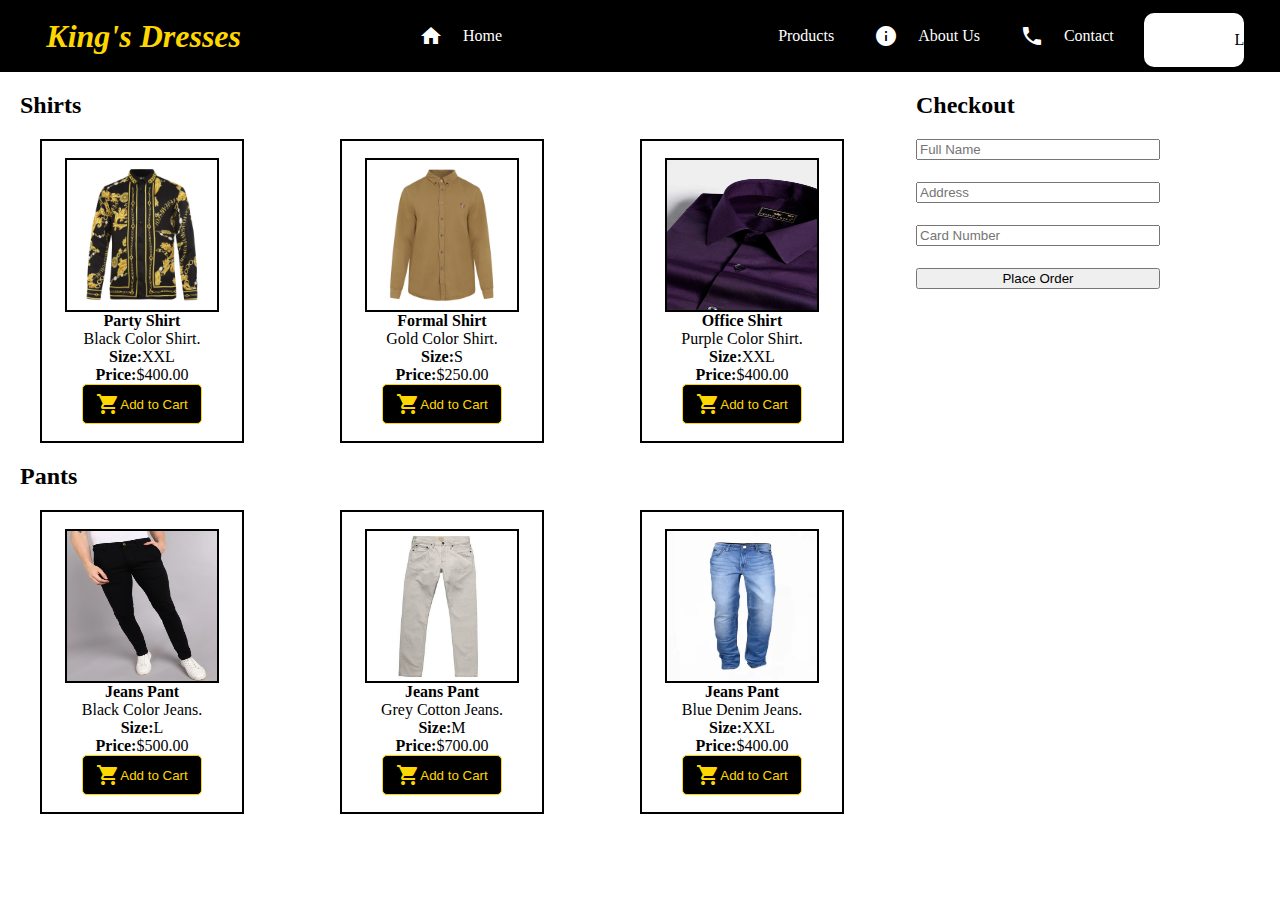
<file: index.html>
<!DOCTYPE html>
<html lang="en">
  <head>
    <meta charset="UTF-8" />
    <title>E-Commerce Website</title>
    <link rel="stylesheet" href="style.css" />
    <link
      rel="stylesheet"
      href="https://fonts.googleapis.com/icon?family=Material+Icons"
    />
  </head>
  <body>
    <header id="header">
      <h1 class="siteHeading">King's Dresses</h1>
      <nav>
        <ul>
          <div class="header-button">
            <i class="material-icons"> home </i>
            <li><a href="./index.html" class="button">Home</a></li>
          </div>
          <div class="header-button">
            <i class="material-icons"> inventory </i>
            <li><a href="./index.html" class="button">Products</a></li>
          </div>
          <div class="header-button">
            <i class="material-icons"> info </i>
            <li><a href="./about.html" class="button">About Us</a></li>
          </div>
          <div class="header-button">
            <i class="material-icons"> call </i>
            <li><a href="./contact.html" class="button">Contact</a></li>
          </div>
        </ul>
      </nav>
      <a style="text-decoration: none; cursor: pointer">
        <button class="loginButton" id="loginButton">
          <span class="material-icons"> login </span>
          Login
        </button>
      </a>
    </header>
    <main class="product-info">
      <section id="categories">
        <div class="category">
          <h2>Shirts</h2>
          <div class="products-grid">
            <div class="product">
              <img
                class="product-image"
                src="./PartyShirt.avif"
                alt="Jeans Image"
              />
              <h4>Party Shirt</h4>
              <p>Black Color Shirt.</p>
              <p><strong>Size:</strong>XXL</p>
              <p><strong>Price:</strong>$400.00</p>
              <button onclick="addItemToCart(1)" class="addToCart">
                <span class="material-icons"> shopping_cart </span>
                Add to Cart
              </button>
            </div>
            <div class="product">
              <img
                class="product-image"
                src="./GoldShirt.avif"
                alt="Jeans Image"
              />
              <h4>Formal Shirt</h4>
              <p>Gold Color Shirt.</p>
              <p><strong>Size:</strong>S</p>
              <p><strong>Price:</strong>$250.00</p>
              <button onclick="addItemToCart(1)" class="addToCart">
                <span class="material-icons"> shopping_cart </span>
                Add to Cart
              </button>
            </div>
            <div class="product">
              <img
                class="product-image"
                src="./purple.webp"
                alt="Jeans Image"
              />
              <h4>Office Shirt</h4>
              <p>Purple Color Shirt.</p>
              <p><strong>Size:</strong>XXL</p>
              <p><strong>Price:</strong>$400.00</p>
              <button onclick="addItemToCart(1)" class="addToCart">
                <span class="material-icons"> shopping_cart </span>
                Add to Cart
              </button>
            </div>
          </div>
        </div>
        <div class="category">
          <h2>Pants</h2>
          <div class="products-grid">
            <div class="product">
              <img
                class="product-image"
                src="./BlackJeans.webp"
                alt="Jeans Image"
              />
              <h4>Jeans Pant</h4>
              <p>Black Color Jeans.</p>
              <p><strong>Size:</strong>L</p>
              <p><strong>Price:</strong>$500.00</p>
              <button onclick="addItemToCart(1)" class="addToCart">
                <span class="material-icons"> shopping_cart </span>
                Add to Cart
              </button>
            </div>
            <div class="product">
              <img
                class="product-image"
                src="./CottonJeans.webp"
                alt="Jeans Image"
              />
              <h4>Jeans Pant</h4>
              <p>Grey Cotton Jeans.</p>
              <p><strong>Size:</strong>M</p>
              <p><strong>Price:</strong>$700.00</p>
              <button onclick="addItemToCart(1)" class="addToCart">
                <span class="material-icons"> shopping_cart </span>
                Add to Cart
              </button>
            </div>
            <div class="product">
              <img
                class="product-image"
                src="./Blue Denim.webp"
                alt="Jeans Image"
              />
              <h4>Jeans Pant</h4>
              <p>Blue Denim Jeans.</p>
              <p><strong>Size:</strong>XXL</p>
              <p><strong>Price:</strong>$400.00</p>
              <button onclick="addItemToCart(1)" class="addToCart">
                <span class="material-icons"> shopping_cart </span>
                Add to Cart
              </button>
            </div>
          </div>
        </div>
      </section>
      <section id="purchase" class="purchase">
        <section id="checkout" class="checkout">
          <h2>Checkout</h2>
          <form class="checkout-form" id="checkout-form">
            <input type="text" placeholder="Full Name" required />
            <input type="text" placeholder="Address" required />
            <input type="text" placeholder="Card Number" required />
            <button type="submit">Place Order</button>
          </form>
        </section>
      </section>
    </main>
    <script src="./main.js"></script>
  </body>
</html>
</file>
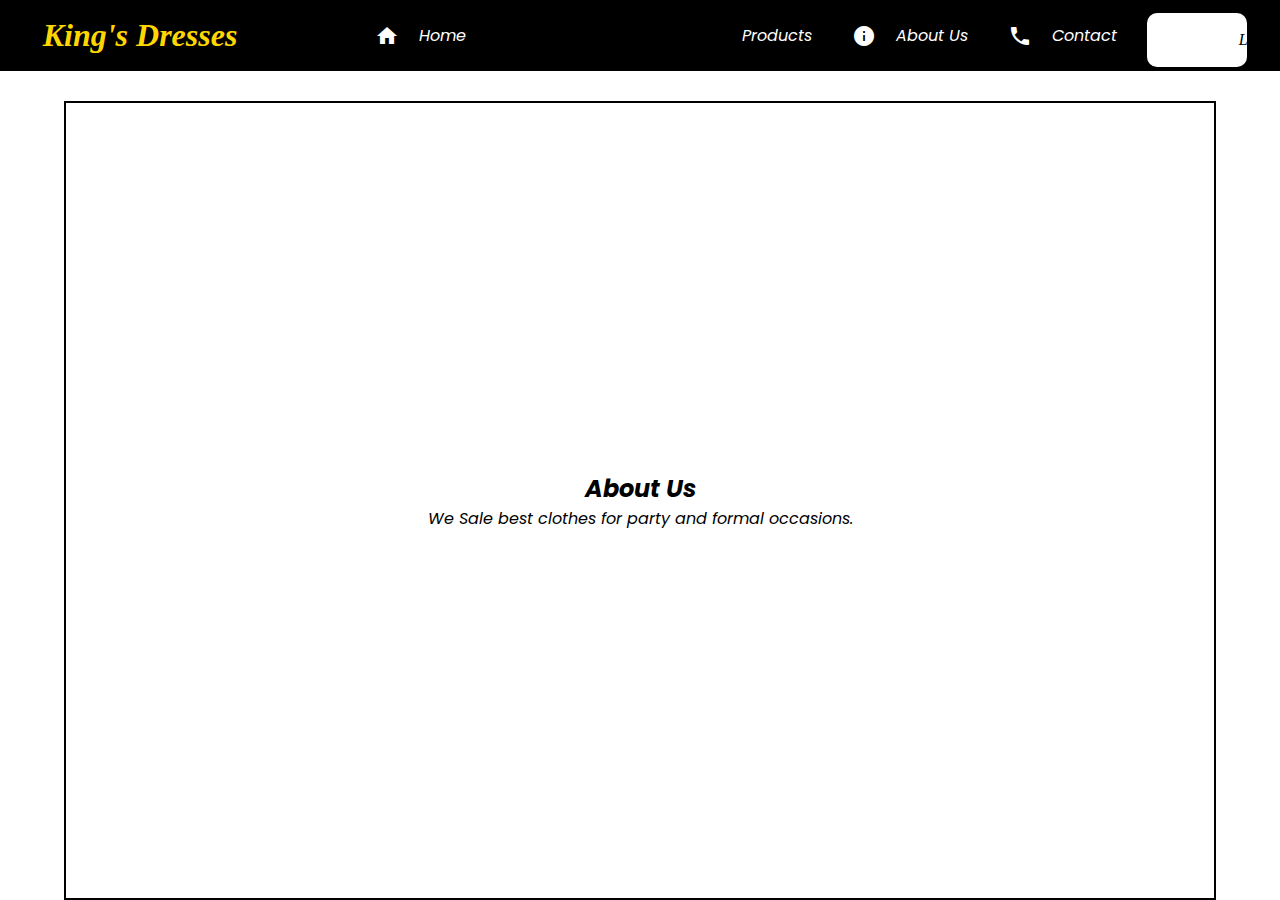
<file: about.html>
<!DOCTYPE html>
<html lang="en">
  <head>
    <meta charset="UTF-8" />
    <meta name="viewport" content="width=device-width, initial-scale=1.0" />
    <title>E-Commerce Website</title>
    <link rel="stylesheet" href="style.css" />
    <link rel="stylesheet" href="login.css" />
    <link
      rel="stylesheet"
      href="https://fonts.googleapis.com/icon?family=Material+Icons"
    />
  </head>
  <body>
    <header id="header">
      <h1 class="siteHeading">King's Dresses</h1>
      <nav>
        <ul>
          <div class="header-button">
            <i class="material-icons"> home </i>
            <li><a href="./index.html" class="button">Home</a></li>
          </div>
          <div class="header-button">
            <i class="material-icons"> inventory </i>
            <li><a href="./index.html" class="button">Products</a></li>
          </div>
          <div class="header-button">
            <i class="material-icons"> info </i>
            <li><a href="./about.html" class="button">About Us</a></li>
          </div>
          <div class="header-button">
            <i class="material-icons"> call </i>
            <li><a href="./contact.html" class="button">Contact</a></li>
          </div>
        </ul>
      </nav>
      <a href="./login.html" style="text-decoration: none; cursor: pointer">
        <button class="loginButton" id="loginButton">
          <span class="material-icons"> login </span>
          Login
        </button>
      </a>
    </header>
    <section id="about" class="about">
      <h2>About Us</h2>
      <p>We Sale best clothes for party and formal occasions.</p>
    </section>
    <script src="./main.js"></script>
  </body>
</html>
</file>
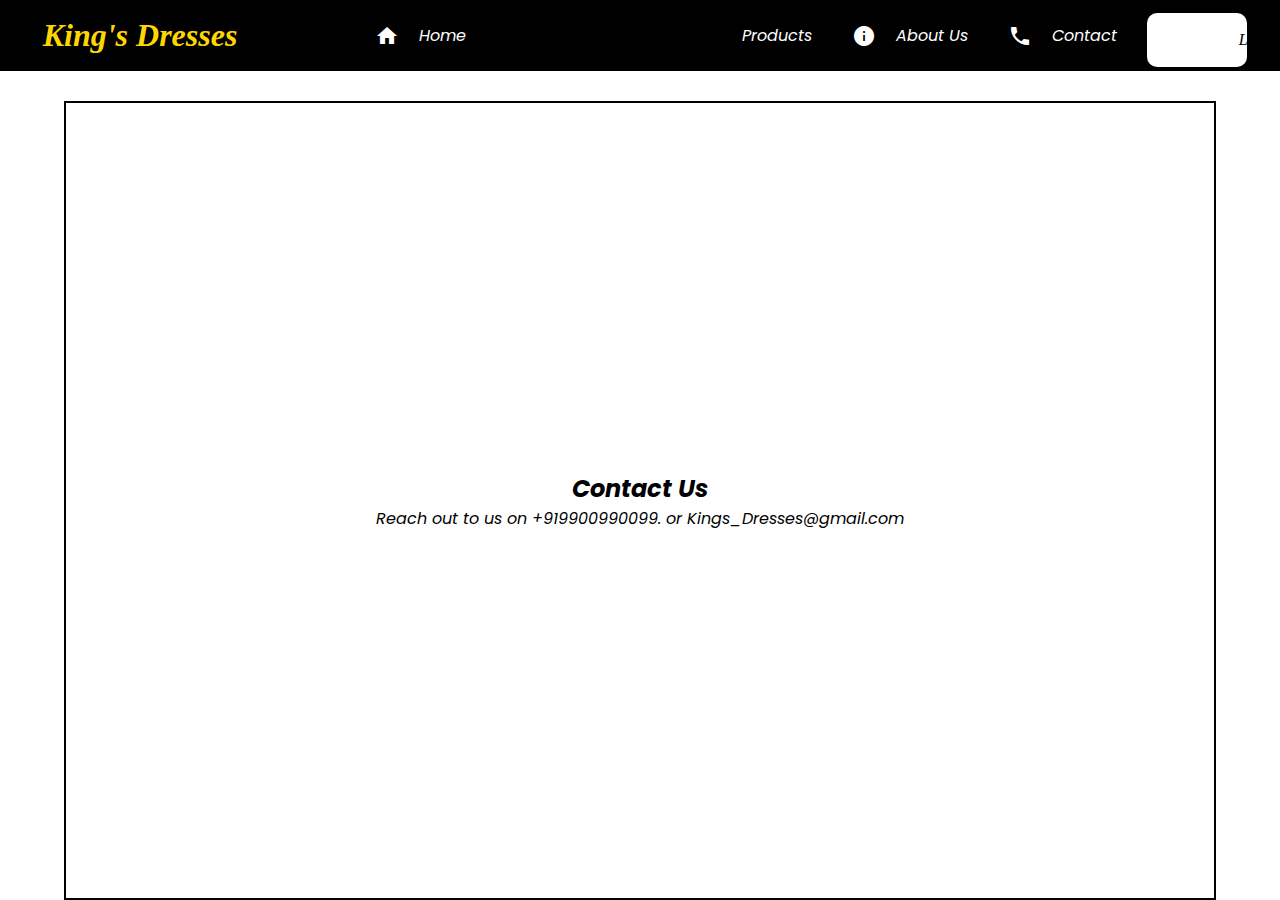
<file: contact.html>
<!DOCTYPE html>
<html lang="en">
  <head>
    <meta charset="UTF-8" />
    <meta name="viewport" content="width=device-width, initial-scale=1.0" />
    <title>E-Commerce Website</title>
    <link rel="stylesheet" href="style.css" />
    <link rel="stylesheet" href="login.css" />
    <link
      rel="stylesheet"
      href="https://fonts.googleapis.com/icon?family=Material+Icons"
    />
  </head>
  <body>
    <header id="header">
      <h1 class="siteHeading">King's Dresses</h1>
      <nav>
        <ul>
          <div class="header-button">
            <i class="material-icons"> home </i>
            <li><a href="./index.html" class="button">Home</a></li>
          </div>
          <div class="header-button">
            <i class="material-icons"> inventory </i>
            <li><a href="./index.html" class="button">Products</a></li>
          </div>
          <div class="header-button">
            <i class="material-icons"> info </i>
            <li><a href="./about.html" class="button">About Us</a></li>
          </div>
          <div class="header-button">
            <i class="material-icons"> call </i>
            <li><a href="./contact.html" class="button">Contact</a></li>
          </div>
        </ul>
      </nav>
      <a href="./login.html" style="text-decoration: none; cursor: pointer">
        <button class="loginButton" id="loginButton">
          <span class="material-icons"> login </span>
          Login
        </button>
      </a>
    </header>
    <section id="contact" class="contact">
      <h2>Contact Us</h2>
      <p>Reach out to us on +919900990099. or Kings_Dresses@gmail.com</p>
    </section>
    <script src="./main.js"></script>
  </body>
</html>
</file>
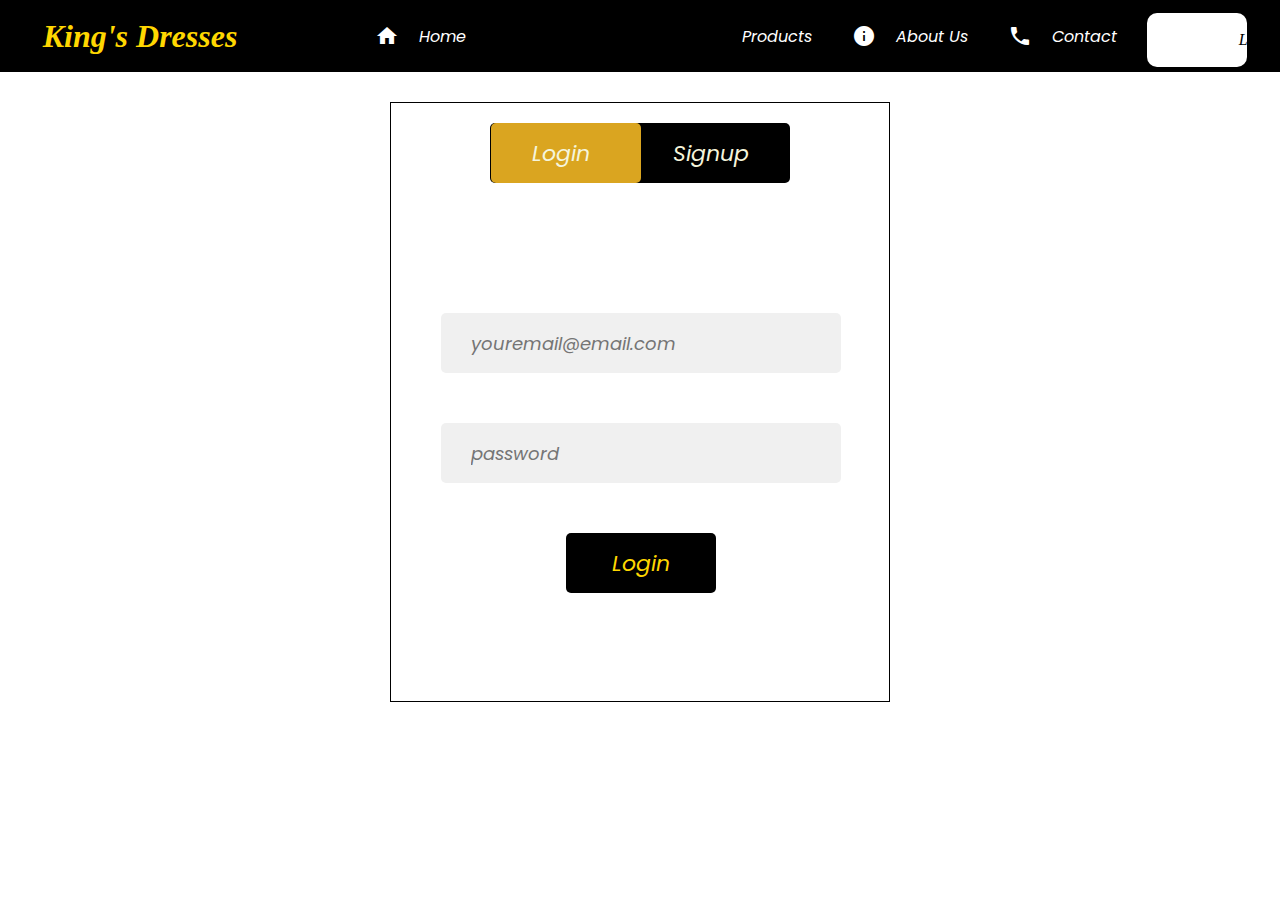
<file: login.html>
<!DOCTYPE html>
<html lang="en">
  <head>
    <meta charset="UTF-8" />
    <meta name="viewport" content="width=device-width, initial-scale=1.0" />
    <title>E-Commerce Website</title>
    <link rel="stylesheet" href="style.css" />
    <link rel="stylesheet" href="login.css" />
    <link
      rel="stylesheet"
      href="https://fonts.googleapis.com/icon?family=Material+Icons"
    />
  </head>
  <body>
    <header id="header">
      <h1 class="siteHeading">King's Dresses</h1>
      <nav>
        <ul>
          <div class="header-button">
            <i class="material-icons"> home </i>
            <li><a href="./index.html" class="button">Home</a></li>
          </div>
          <div class="header-button">
            <i class="material-icons"> inventory </i>
            <li><a href="./index.html" class="button">Products</a></li>
          </div>
          <div class="header-button">
            <i class="material-icons"> info </i>
            <li><a href="./about.html" class="button">About Us</a></li>
          </div>
          <div class="header-button">
            <i class="material-icons"> call </i>
            <li><a href="./contact.html" class="button">Contact</a></li>
          </div>
        </ul>
      </nav>
      <a href="./login.html" style="text-decoration: none; cursor: pointer">
        <button class="loginButton" id="loginButton">
          <span class="material-icons"> login </span>
          Login
        </button>
      </a>
    </header>
    <div class="container">
      <div class="slider"></div>
      <div class="btn">
        <button class="login">Login</button>
        <button class="signup">Signup</button>
      </div>
      <form id="loginForm">
        <div class="form-section">
          <div class="login-box">
            <input
              type="email"
              id="loginMail"
              class="email ele"
              placeholder="youremail@email.com"
              required
            />
            <input
              type="password"
              id="loginPassword"
              class="password ele"
              placeholder="password"
              required
            />
            <button type="submit" class="clkbtn">Login</button>
          </div>
      </form>
      <form id="signUpForm">
        <div class="signup-box">
          <input
            type="text"
            class="name ele"
            id="regName"
            placeholder="Enter your name"
          />
          <input
            type="email"
            id="regEmail"
            class="email ele"
            placeholder="youremail@email.com"
            required
          />
          <input
            type="password"
            class="password ele"
            id="regPassword"
            placeholder="password"
            required
          />
          <input
            type="password"
            class="password ele"
            id="regPasswordConfirm"
            placeholder="Confirm password"
            required
          />
          <button class="clkbtn">Signup</button>
        </div>
      </form>
      </div>
    </div>
    <script src="./main.js"></script>
  </body>
</html>
</file>
<file: style.css>
* {
  margin: 0px;
}

body {
  height: 100vh;
  width: 100vw;
}
#header {
  height: 8vh;
  width: 100vw;
  display: flex;
  flex-direction: row;
  color: white;
  align-items: center;
  justify-content: center;
  background-color: black;
}

Header > h1 {
  margin: 10px;
  margin-right: 10vw;
}

.product-info {
  display: grid;
  grid-template-columns: 70% 30%;
  grid-template-rows: 100%;
}

Header > nav > ul {
  display: flex;
  flex-direction: row;
  list-style-type: none;
}
li {
  margin: 20px 20px;
}

.button {
  background-color: black;
  border: none;
  color: white;
  font-size: 16px;
  cursor: pointer;
  text-decoration: none;
}

.loginButton {
  background-color: white;
  color: black;
  border: none;
  height: 6vh;
  width: 100px;
  font-size: 16px;
  border-radius: 10px;
  margin-top: 8px;
  font-family: cursive;
  cursor: pointer;
  display: flex;
  align-items: center;
  justify-content: center;
  flex-direction: row;
}

.product {
  display: flex;
  align-items: center;
  justify-content: center;
  flex-direction: column;
  border: 2px solid black;
  width: 200px;
  height: 300px;
  margin: 20px;
}

.product:hover {
  box-shadow: 0 12px 16px 0 rgba(241, 229, 8, 0.24),
    0 17px 50px 0 rgba(245, 217, 2, 0.19);
}

.addToCart {
  width: 120px;
  height: 40px;
  background-color: black;
  color: gold;
  border-radius: 5px;
  cursor: pointer;
  display: flex;
  border: 1px solid gold;
  flex-direction: row;
  align-items: center;
  justify-content: center;
}

.addToCart:hover {
  box-shadow: 0 12px 16px 0 rgba(0, 0, 0, 0.24),
    0 17px 50px 0 rgba(0, 0, 0, 0.19);
}

.product-image {
  width: 150px;
  height: 150px;
  border: 2px solid black;
}

#categories {
  width: 80vw;
  display: grid;
  grid-template-rows: auto auto;
  margin: 20px;
}

.products-grid {
  display: grid;
  grid-template-columns: 300px 300px 300px;
  grid-template-rows: auto;
}

.siteHeading {
  color: gold;
  font-style: italic;
  font-family: cursive;
}

.header-button {
  display: flex;
  flex-direction: row;
  justify-content: center;
  align-items: center;
  margin: 0px 10px;
  cursor: pointer;
}

.about {
  width: 90vw;
  height: 90vh;
  display: flex;
  align-items: center;
  justify-content: center;
  flex-direction: column;
  border: 2px solid black;
}

.about:hover {
  box-shadow: 0 12px 16px 0 rgba(241, 229, 8, 0.24),
    0 17px 50px 0 rgba(245, 217, 2, 0.19);
}

.contact {
  width: 90vw;
  height: 90vh;
  display: flex;
  align-items: center;
  justify-content: center;
  flex-direction: column;
  border: 2px solid black;
}

.contact:hover {
  box-shadow: 0 12px 16px 0 rgba(241, 229, 8, 0.24),
    0 17px 50px 0 rgba(245, 217, 2, 0.19);
}

.purchase {
  margin: 20px;
}

.checkout {
  display: flex;
  flex-direction: column;
  margin-right: 100px;
}

.checkout-form {
  margin-top: 20px;
  display: flex;
  flex-direction: column;
  height: 150px;
  justify-content: space-between;
}
</file>
<file: login.css>
@import url(
"https://fonts.googleapis.com/css2?family=Poppins:ital,wght@0,100;0,200;0,300;0,400;0,500;0,600;0,700;0,800;0,900;1,100;1,200;1,300;1,400;1,500;1,600;1,700;1,800;1,900&display=swap");

* {
	margin: 0;
	padding: 0;
	box-sizing: border-box;
	font-family: "Poppins", sans-serif;
  font-style: italic;
}

body {
	height: 100vh;
	width: 100vw;
	display: flex;
	align-items: center;
	flex-direction: column;
	gap: 30px;
}

header {
	width: 100%;
	display: flex;
	flex-direction: column;
	align-items: center;
	justify-content: center;
}

.container {
	height: 600px;
	width: 500px;
	background-color: white;
  border: 1px solid black;
	position: relative;
	overflow: hidden;
}

.container:hover {
  box-shadow: 0 12px 16px 0 rgba(241, 229, 8, 0.24),
  0 17px 50px 0 rgba(245, 217, 2, 0.19);
}

.btn {
	height: 60px;
	width: 300px;
	margin: 20px auto;
	background-color: black;
  color: gold;
  border-radius: 5px;
	display: flex;
	justify-content: space-around;
	align-items: center;
}

.login,
.signup {
	font-size: 22px;
	border: none;
	outline: none;
  border-radius: 5px;
  color: beige;
  background-color: transparent;
	position: relative;
	cursor: pointer;
}

.clkbtn:hover {
  box-shadow: 0 12px 16px 0 rgba(0, 0, 0, 0.24),
    0 17px 50px 0 rgba(0, 0, 0, 0.19);
}

.slider {
  height: 60px;
  width: 150px;
  border-radius: 5px;
  background-color: goldenrod;
  position: absolute;
  top: 20px;
  left: 100px;
  transition: all 0.5s ease-in-out;
}

.moveslider {
	left: 250px;
}

.form-section {
	height: 500px;
	width: 1000px;
	padding: 20px 0;
	display: flex;
	position: relative;
	transition: all 0.5s ease-in-out;
	left: 0px;
}

.form-section-move {
	left: -500px;
}

.login-box,
.signup-box {
	height: 100%;
	width: 500px;
	display: flex;
	flex-direction: column;
	align-items: center;
	justify-content: center;
	padding: 0px 40px;
}

.login-box {
	gap: 50px;
}

.signup-box {
	gap: 30px;
}

.ele {
	height: 60px;
	width: 400px;
	outline: none;
	border: none;
	color: rgb(77, 77, 77);
	background-color: rgb(240, 240, 240);
	border-radius: 5px;
	padding-left: 30px;
	font-size: 18px;
}

.clkbtn {
	height: 60px;
	width: 150px;
	border-radius: 50px;
	background-color: black;
  color: gold;
  border-radius: 5px;
	font-size: 22px;
	border: none;
	cursor: pointer;
}

/* For Responsiveness of the page */

@media screen and (max-width: 650px) {
	.container {
		height: 600px;
		width: 300px;
	}

	.title {
		font-size: 15px;
	}

	.btn {
		height: 50px;
		width: 200px;
		margin: 20px auto;
	}

	.login,
	.signup {
		font-size: 19px;
	}

	.slider {
		height: 50px;
		width: 100px;
		left: 50px;
	}

	.moveslider {
		left: 150px;
	}

	.form-section {
		height: 500px;
		width: 600px;
	}

	.form-section-move {
		left: -300px;
	}

	.login-box,
	.signup-box {
		height: 100%;
		width: 300px;
	}

	.ele {
		height: 50px;
		width: 250px;
		font-size: 15px;
	}

	.clkbtn {
		height: 50px;
		width: 130px;
		font-size: 19px;
	}
}

@media screen and (max-width: 320px) {
	.container {
		height: 600px;
		width: 250px;
	}

	.heading {
		font-size: 30px;
	}

	.title {
		font-size: 10px;
	}

	.btn {
		height: 50px;
		width: 200px;
		margin: 20px auto;
	}

	.login,
	.signup {
		font-size: 19px;
	}

	.slider {
		height: 50px;
		width: 100px;
		left: 27px;
	}

	.moveslider {
		left: 127px;
	}

	.form-section {
		height: 500px;
		width: 500px;
	}

	.form-section-move {
		left: -250px;
	}

	.login-box,
	.signup-box {
		height: 100%;
		width: 250px;
	}

	.ele {
		height: 50px;
		width: 220px;
		font-size: 15px;
	}

	.clkbtn {
		height: 50px;
		width: 130px;
		font-size: 19px;
	}
}
</file>
